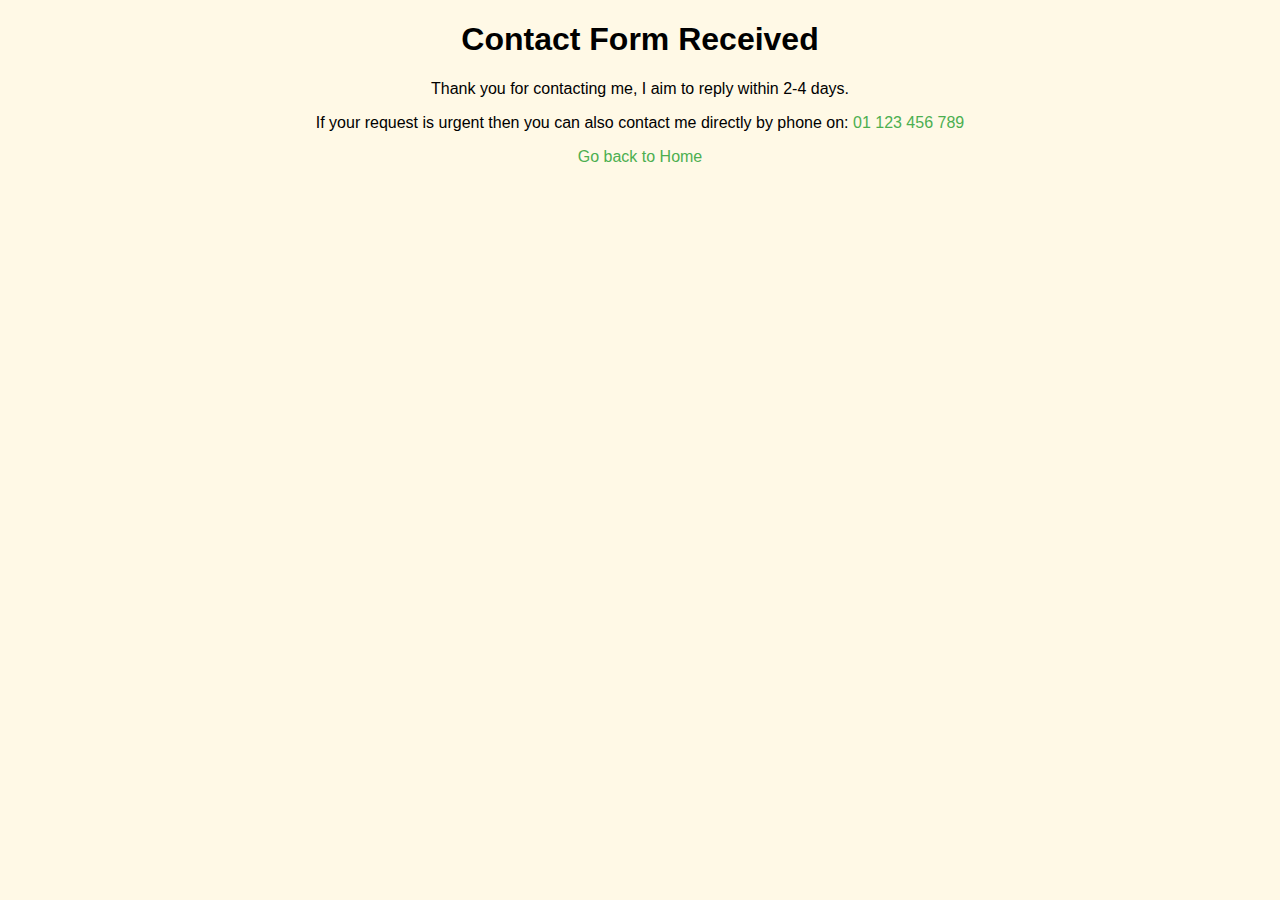
<file: thankyou.html>
<!DOCTYPE html>
<html lang="en">
<head>
    <meta charset="UTF-8">
    <meta name="viewport" content="width=device-width, initial-scale=1.0">
    <title>Thank You</title>
    <link rel="stylesheet" href="assets/css/style.css">
</head>
<body>
    <div class="text-center">
        <h1>Contact Form Received</h1>
        <p>Thank you for contacting me, I aim to reply within 2-4 days.</p>
        <p>If your request is urgent then you can also contact me directly by phone on:
            <a href="tel:01123456789">01 123 456 789</a>
        </p>
        <a href="index.html">Go back to Home</a>
    </div>
</body>
</html>
</file>
<file: assets/css/style.css>
/* Basic styling for text and layout */
body {
    font-family: Arial, sans-serif;
    margin: 0;
    padding: 0;
    background-color: #fff9e6; /* Soft yellow background */
}

header {
    background-color: #4CAF50;
    color: white;
    padding: 15px;
    text-align: center;
}

header h1 {
    margin: 0;
}

.image-text {
    position: absolute;
    top: 50%;
    left: 50%;
    transform: translate(-50%, -50%);
    color: white;
    background-color: rgba(0, 0, 0, 0.6);
    padding: 20px;
    border-radius: 8px;
    max-width: 90%; /* Zajišťuje, že text se nevejde mimo obrázek */
    text-align: center; /* Zajišťuje lepší zarovnání textu */
    box-sizing: border-box;
}

/* Flexbox styling for Introduction */
#introduction {
    display: flex;
    align-items: center;
    justify-content: space-between;
    gap: 20px;
    padding: 20px;
    flex-wrap: wrap; /* Pro menší obrazovky */
}

#introduction .text-container {
    flex: 1; /* Zabírá polovinu šířky */
    max-width: 600px; /* Maximální šířka textu */
}

#introduction .image-container {
    flex: 1; /* Zabírá polovinu šířky */
    max-width: 400px; /* Maximální šířka obrázku */
}

#introduction .responsive-image {
    width: 100%; /* Obrázek bude plně responzivní */
    height: auto;
    border-radius: 8px; /* Kulaté rohy */
}

/* Responsivní úpravy */
@media (max-width: 768px) {
    #introduction {
        flex-direction: column; /* Vertikální zarovnání na mobilních zařízeních */
    }

    #introduction .text-container, 
    #introduction .image-container {
        max-width: 100%; /* Text a obrázek zabírají celou šířku */
    }

    #introduction .image-container {
        text-align: center;
    }
}

/* Responsive design for Introduction text */
@media (max-width: 768px) {
    .image-text {
        position: static; /* Text nebude překrývat obrázek */
        transform: none;
        background-color: transparent; /* Odstraní pozadí pro lepší čitelnost */
        color: #333; /* Změna barvy textu pro lepší kontrast */
        padding: 10px 0;
        text-align: center;
    }

    .image-container {
        text-align: center;
    }
}

nav ul {
    list-style-type: none;
    padding: 0;
}

nav ul li {
    display: inline;
    margin: 0 15px;
}

nav ul li a {
    color: white;
    text-decoration: none;
    padding: 5px 10px;
    border-radius: 5px;
    transition: background-color 0.3s ease;
}

nav ul li a:hover {
    background-color: white;
    color: #4CAF50;
}

.image-container {
    position: relative;
    text-align: center;
    color: white;
}

.responsive-image {
    width: 100%;
    height: auto;
    border-radius: 8px;
}

.image-text {
    position: absolute;
    top: 50%;
    left: 50%;
    transform: translate(-50%, -50%);
    color: white;
    background-color: rgba(0, 0, 0, 0.6);
    padding: 20px;
    border-radius: 8px;
}

section {
    padding: 20px;
    margin: 20px;
    background-color: white;
    border-radius: 8px;
}
.gallery-video {
    width: 100%;
    height: auto;
    border-radius: 8px; /* Kulaté rohy */
    display: block;
}



h2 {
    color: #4CAF50;
}

footer {
    text-align: center;
    padding: 10px;
    background-color: #333;
    color: white;
}

footer a {
    color: white;
    text-decoration: none;
    transition: color 0.3s ease;
}

footer a:hover {
    color: #4CAF50;
    text-decoration: underline;
}

/* Responsive design */
@media (max-width: 768px) {
    nav ul li {
        display: block;
        margin: 10px 0;
    }

    section {
        margin: 10px;
    }

    header h1 {
        font-size: 24px;
    }
}

/* Form styling */
form {
    display: grid;
    gap: 10px;
    max-width: 400px;
    margin: auto;
}

form input, form select {
    padding: 10px;
    font-size: 16px;
    width: 100%;
    border-radius: 5px;
    border: 1px solid #ccc;
}

form input[type="submit"] {
    background-color: #4CAF50;
    color: white;
    border: none;
    cursor: pointer;
}

form input[type="submit"]:hover {
    background-color: #45a049;
}

/* New Styles for Meditation Tips Boxes */
.tips-container {
    display: grid;
    grid-template-columns: repeat(auto-fit, minmax(300px, 1fr));
    gap: 20px;
    padding: 20px;
}

.tip-box {
    background-color: #f0f0f0;
    border: 2px solid #ddd;
    padding: 15px;
    border-radius: 8px;
    box-shadow: 0 4px 8px rgba(0,0,0,0.1);
    transition: transform 0.3s ease-in-out;
}

.tip-box:hover {
    transform: translateY(-5px);
    box-shadow: 0 6px 20px rgba(0,0,0,0.2);
}

.tip-box h3 {
    color: #4CAF50;
}

.tip-box p {
    font-size: 16px;
    color: #666;
}

/* Styling for Contact Form */
#contact form {
    display: grid;
    gap: 10px;
    max-width: 400px;
    margin: auto;
}

#contact label {
    font-weight: bold;
    margin-bottom: 5px;
}

#contact input, #contact textarea {
    padding: 10px;
    font-size: 16px;
    width: 100%;
    border-radius: 5px;
    border: 1px solid #ccc;
}

#contact input[type="submit"] {
    background-color: #4CAF50;
    color: white;
    border: none;
    cursor: pointer;
}

#contact input[type="submit"]:hover {
    background-color: #45a049;
}

.text-center {
    text-align: center;
    margin-top: 20px;
}

.text-center a {
    color: #4CAF50;
    text-decoration: none;
}

.text-center a:hover {
    text-decoration: underline;
}
/* Styling for Gallery Section */
#gallery {
    padding: 20px;
    margin: 20px;
    background-color: white;
    border-radius: 8px;
}

#gallery h2 {
    color: #4CAF50;
    text-align: center;
    margin-bottom: 20px;
}

.gallery-container {
    display: grid;
    grid-template-columns: repeat(auto-fit, minmax(200px, 1fr));
    gap: 20px;
    padding: 20px;
}

.gallery-box {
    background-color: white;
    border: 3px solid #4CAF50; /* Zelený rámeček */
    border-radius: 8px;
    box-shadow: 0 4px 8px rgba(0, 0, 0, 0.1);
    overflow: hidden;
}

.gallery-image,
.gallery-video {
    width: 100%;
    height: auto;
    display: block;
    border-radius: 5px; /* Zaoblené rohy */
}


/* Styling for footer social links */
footer .social-links {
    margin-top: 20px;
    display: flex;
    justify-content: center;
    gap: 15px;
}

footer .social-links a {
    color: #4CAF50;
    font-size: 24px;
    transition: color 0.3s ease, transform 0.3s ease;
}

footer .social-links a:hover {
    color: #45a049;
    transform: scale(1.2); /* Zvýraznění při najetí */
}

/* Styling for Gallery Section */
#gallery {
    padding: 20px;
    margin: 20px;
    background-color: white;
    border-radius: 8px;
}

#gallery h2 {
    color: #4CAF50;
    text-align: center;
    margin-bottom: 20px;
}

.gallery-container {
    display: grid;
    grid-template-columns: repeat(auto-fit, minmax(200px, 1fr));
    gap: 20px;
    padding: 20px;
}

.gallery-box {
    background-color: white;
    border: 3px solid #4CAF50; /* Green border */
    border-radius: 8px; /* Rounded corners */
    box-shadow: 0 4px 8px rgba(0, 0, 0, 0.1); /* Subtle shadow */
    overflow: hidden;
    padding: 5px; /* Add some spacing inside the box */
}

.gallery-image,
.gallery-video {
    width: 100%;
    height: auto;
    display: block;
    border-radius: 5px; /* Rounded corners */
}
</file>
